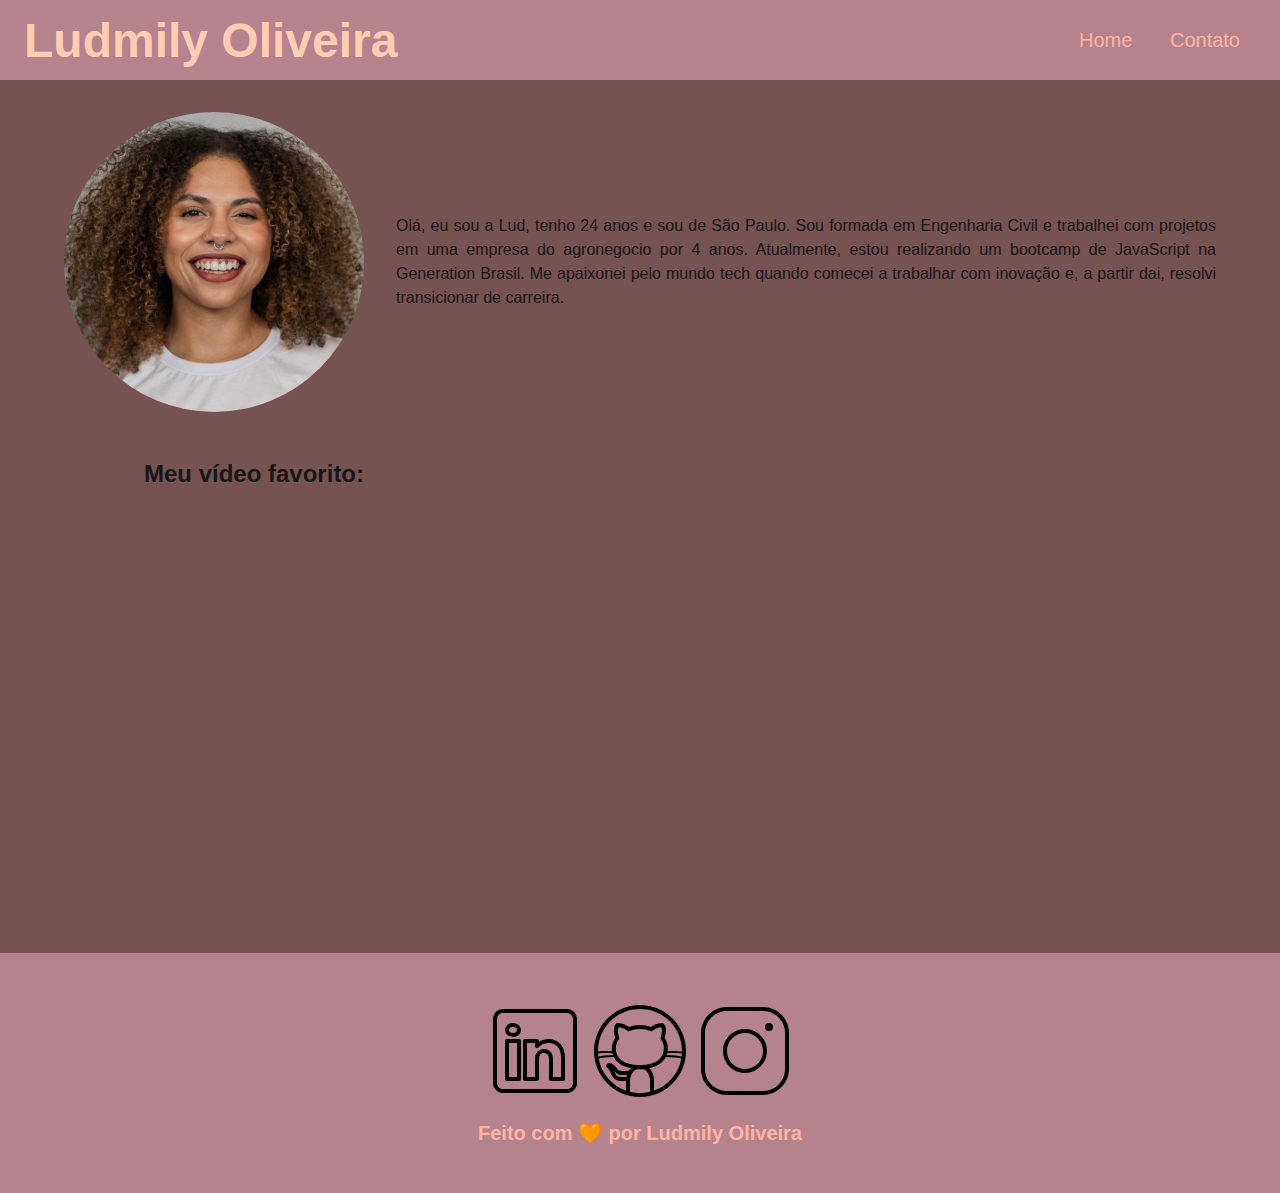
<file: index.html>
<!DOCTYPE html>
<html lang="pt-br">

<head>
  <meta charset="UTF-8">
  <meta name="viewport" content="width=device-width, initial-scale=1.0">
  <meta name="description" content="Projeto Portfólio">
  <meta name="author" content="Ludmily Oliveira">
  <meta name="keywords" content="HTML, CSS, JavaScript">
  <link rel="icon" type="image/svg" href="./assets/img/astronauta.svg" />

  <!-- Link para a Folha de Estilo da Página - CSS -->
  <link rel="stylesheet" href="./assets/css/style.css">

  <title>Meu Perfil</title>
</head>

<body>
  <!-- Cabeçalho da Página (header) -->
  <header>

    <!--Div Cabeçalho-->
    <div id="header_content" class="flex"> <!-- div# nome do id ele cria automático-->

      <!-- Titulo do cabeçalho-->
      <div id="titulo">
        <h1>Ludmily Oliveira</h1>

      </div>

      <!--Conteudo do menu (Header)-->
      <div id="menu">
        <!--Menu da Pagina-->
        <nav>

          <!--Marcadores não ordenados + links-->
          <ul id="menu">
            <li>
              <a href="index.html"> Home </a>
            </li>
            <li>
              <a href="Contato.html"> Contato</a>
            </li>
          </ul>

        </nav>

      </div>

    </div>
  </header>

  <!-- indica o conteúdo principal da pagina (main) -->
  <main>

    <!--Seção sobre você-->
    <section id="about" class="flex_start">

      <!--Titulo da seção-->
      

      <!--Conteúdo da seção-->
      <div id="conteudo" class="flex">

        <!--foto do criador do conteudo-->
        <img src="./assets/img/perfil quadrado.jpeg " alt="Foto do criador do conteúdo" class="img_profile" />

        <!--texto sobre o mim-->
        <article id="sobre_texto">
          <p>
            Olá, eu sou a Lud, tenho 24 anos e sou de São Paulo. Sou formada em Engenharia Civil e trabalhei com
            projetos em uma empresa do agronegocio por 4 anos. Atualmente, estou realizando um bootcamp de JavaScript na
            Generation Brasil. Me apaixonei pelo mundo tech quando comecei a trabalhar com inovação e, a partir dai,
            resolvi transicionar de carreira.
          </p>
        </article>
      </div>
    </section>

    <!--Seção contendo um vídeo-->
    <section id="video" class="flex_start">

      <!--Título da seção-->
      <h2>Meu vídeo favorito:</h2>

      <!--Vídeo da seção-->
      <div id="youtube" class="flex">
        <iframe width="790" height="417" src="https://www.youtube.com/embed/YXnQ02HYB1w?list=RDYXnQ02HYB1w"
          title="Tu és + Águas Purificadoras (Ao Vivo) | Fhop Music" frameborder="0"
          allow="accelerometer; autoplay; clipboard-write; encrypted-media; gyroscope; picture-in-picture; web-share"
          referrerpolicy="strict-origin-when-cross-origin" allowfullscreen></iframe>
      </div>

    </section>
  </main>

  <!-- Rodapé da Página (footer) -->
  <footer class="flex">

    <!-- Seção de contato - redes sociais -->
    <section id="redes_sociais">

      <a href="">
        <img src="assets/img/linkedin.svg" alt="linkedin" />
      </a>
      <a href="">
        <img src="assets/img/github.svg" alt="github" />
      </a>
      <a href="">
        <img src="assets/img/instagram.svg" alt="instagram">
      </a>

    </section>

    <h3>
      Feito com 🧡 por Ludmily Oliveira
    </h3>
  </footer>
</body>

</html>
</file>
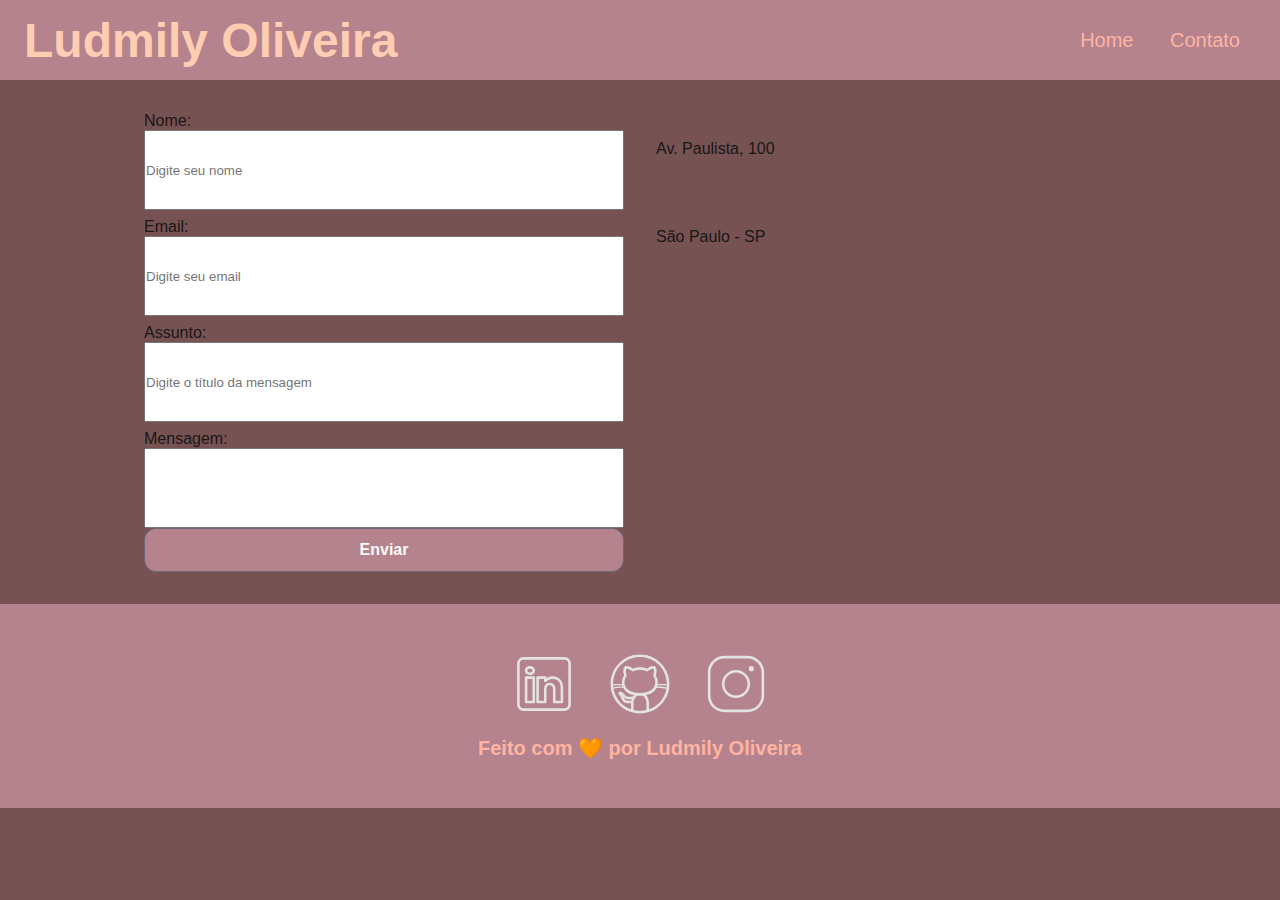
<file: contato.html>
<!DOCTYPE html>
<html lang="pt-br">

<head>
  <meta charset="UTF-8">
  <meta name="viewport" content="width=device-width, initial-scale=1.0">
  <meta name="description" content="Projeto Portfólio">
  <meta name="author" content="Ludmily Oliveira">
  <meta name="keywords" content="HTML, CSS, JavaScript">
  <link rel="icon" type="image/svg" href="./assets/img/astronauta.svg" />
  <!-- Link para a Folha de Estilo da Página - CSS -->
  <link rel="stylesheet" href="./assets/css/style.css">
  <title>Meu Perfil</title>
</head>

<body>
  	<!-- Cabeçalho da Página (header) -->
		<header>

			<!-- Div Conteudo do Cabeçalho -->
			<div id="header_content" class="flex">

				<!-- Titulo do Cabeçalho -->
				<div id="titulo">

					<!-- Seu nome -->
					<h1>Ludmily Oliveira</h1>

				</div>

				<!-- Conteudo do Menu da Página (header) -->
				<div id="menu">

					<!-- Menu da Página -->
					<nav>

						<!-- Marcadores não ordenados + links -->
						<ul id="menu">
							<li>
								<a href="index.html">Home</a>
							</li>
							<li>
								<a href="contato.html">Contato</a>
							</li>
						</ul>

					</nav>

				</div>

			</div>

		</header>

<!-- Seção Principal da Página (main) -->
		<main>
			
			<!-- Seção Formulário de Contato e Redes Sociais -->
			<div id="contact" class="flex">
				
				<!-- Seção do Formulário-->
				<form action="#" method="submit" id="formulario">
					<label for="nome">Nome: </label>
					<input
						id="name"
						type="text"
						name="name"
						placeholder="Digite seu nome"
						required
					/>
					<span id="txtNome"></span>

					<label for="email">Email: </label>
					<input
						id="email"
						type="email"
						name="email"
						placeholder="Digite seu email"
						required
					/>
					<span id="txtEmail"></span>

					<label for="subject">Assunto: </label>
					<input
						id="subject"
						type="text"
						name="subject"
						placeholder="Digite o título da mensagem"
						required
					/>
					<span id="txtSubject"></span>

					<label for="message">Mensagem: </label>
					<textarea
						id="message"
						name="message"
						placeholder="Digite sua mensagem"
						required
					>
					</textarea>

					<button type="submit">Enviar</button>
				</form>

     <!-- Seção do Google Maps -->
<article id="mapa" class="flex_start">
	
    <p>Av. Paulista, 100</p>
	<p>São Paulo - SP</p>

	<iframe
		src="https://www.google.com/maps/embed?pb=!1m18!1m12!1m3!1d3657.106696296001!2d-46.65390548535577!3d-23.564611167596592!2m3!1f0!2f0!3f0!3m2!1i1024!2i768!4f13.1!3m3!1m2!1s0x94ce59c7f481fd9f%3A0x9982bfde4df54830!2sAv.%20Paulista%2C%201000%20-%20Bela%20Vista%2C%20S%C3%A3o%20Paulo%20-%20SP%2C%2001310-100!5e0!3m2!1spt-BR!2sbr!4v1594056507065!5m2!1spt-BR!2sbr"
		width="400"
		height="250"
		frameborder="0"
		style="border: 0"
		allowfullscreen=""
		aria-hidden="false"
		tabindex="0"
		id="mapa"
		>
	</iframe>

</article>

    </div>
        
  </main>

  <!-- Rodapé da Página (footer) -->
		<footer class="flex">

			<!-- Seção de Contato - Redes Sociais-->
			<section id="redes_sociais">

				<a href="">
					<img src="assets/img/linkedin.svg" alt="LinkedIn" class="social_icon"/>
				</a>
				<a href="">
					<img src="assets/img/github.svg" alt="Github" class="social_icon"/>
				</a>
				<a href="">
					<img src="assets/img/instagram.svg" alt="Instagram" class="social_icon"/>
				</a>

			</section>

			<h3>Feito com 🧡 por Ludmily Oliveira </h3>

		</footer>

    <!-- Script JavaScript-->
<script src="assets/js/script.js"></script>

</body>

</html>
</file>
<file: assets/css/style.css>
* {
    margin: 0;
    padding: 0;
    box-sizing: border-box;
    text-decoration: none;
    outline: none;
    font-weight: 400;
    font-family: sans-serif;
}

:root{
  --rose-1: #FFCDB2;
  --rose-2: #FFB4A2;
  --rose-3: #E5989B;
  --rose-4: #B5838D;

  --cinza-1: #6D6875;

  --pale-dogwood: #CDB2AB;
  --rose-ebony: #775253;

  --branco: #F9F9F9;

  --preto: #171717;
}

html  {
  width: 100%;
  height: 100vh;
}

body{
  background: var(--rose-ebony);
  color: var(--preto);
}

/* Definindo as configurações de títulos e paragrafo */

h1{
  color: var(--rose-1);
  font-size: 3rem;
  font-weight: 700;
}

h2{
  padding: 1rem;
  color: var(--preto);
  font-size: 1.5rem;
  font-weight: 600; /*aplica a formatação Bold no texto*/
  text-align: left;
}

h3{
  padding: 1rem;
  color: var(--rose-2);
  font-size: 1.25rem;
  font-weight: 700;
  text-align: center;
}

p{
  font-size: 1rem;
  line-height: 1.5rem; /*define a altura da linha com o valor 1.5rem 🡲 24px no navegador WEB*/
  text-align: justify;
  padding: 0.5rem 0;
}

/*Criando as estilizações com flexbox*/

/* criação da classe .flex */
.flex{
  display: flex;
  justify-content: center;
  align-items: center;
}

.flex_start{
  display: flex;
  justify-content: flex-start;
}

#header_content{
  height: 80px;
  position: sticky;
  top: 0;
  width: 100%;
  justify-content: space-between;
  padding: 24px;
  background-color: var(--rose-4);
}

#menu li{
  display: inline;
  padding: 1rem
  ;
}

#menu li a{
  text-decoration: none;
  color: var(--rose-2);
  font-size: 20px;
}

#menu li a:hover { /*Adiciona um estilo especial quando o mouse está sobre o elemento*/
  color: var(--rose-3);
  text-decoration: underline;
}

#about{
  flex-direction: column;
  margin: 2rem auto;
  width: 90%;
}

#conteudo{
  flex-direction: row;
  gap: 2rem;
}

.img_profile{
  width: 300px;
  border-radius: 50%;
}

#video{
  flex-direction: column;
  /* aspect-ratio: 16/9; proporção do vídeo */
  margin: 2rem auto;
  width: 80%; /*define a largura da seção*/
}

footer{
  flex-direction: column;
  margin: 0;
  padding: 2rem;
  color: var(--rose-2);
  background-color: var(--rose-4);
  font-weight: bold;
  text-align: center;
}

#redes_sociais {
  display: flex;
  justify-content: space-evenly;
  margin: 1rem 0 0 0;
  width: 320px;
}

.social_icon {
  width: 4rem;
  height: 4rem;
  filter: brightness(0)
          saturate(100%)
          invert(100%)
          sepia(0%)
          saturate(7457%)
          hue-rotate(23deg)
          brightness(95%)
          contrast(87%);
}

.social_icon:hover {
  filter: brightness(0)
          saturate(100%)
          invert(65%)
          sepia(59%)
          saturate(2437)
          hue-rotate(213deg)
          brightness(86%)
          contrast(88%);
}

#contact{
  flex-direction: row;
  gap: 2rem;
}

form{
  display: flex;
  flex-direction: column;
  width: 480px;
  margin: 2rem 0;
  padding: 1.5 rem;
  border: none;
}

form label{
  font-size: 1rem;
  text-align: left;
  font-weight: 500;
}

form input,
textarea{
  resize: none;
  height: 5rem;
}

form span{
  margin: 0 0 0.5rem 0.75rem;
  font-size: 0.75rem;
  line-height: 1rem;
  color: red;
}

form button{
  text-align: center;
  padding: 0.75rem 2rem;
  background: var(--rose-4);
  border: 1px solid var(--cinza-1);
  color: var(--branco);
  border-radius: 0.75rem;
  font-weight: 700;
  font-size: 1rem;  
}

form button:hover {
  background: var(--rose-4);
}

#mapa{
  width: 480px;
  flex-direction: column;
  gap: 3rem;
}

#endereco > p{
  font-size: 1rem;
  text-align: justify;
  font-weight: 600;
}
</file>
